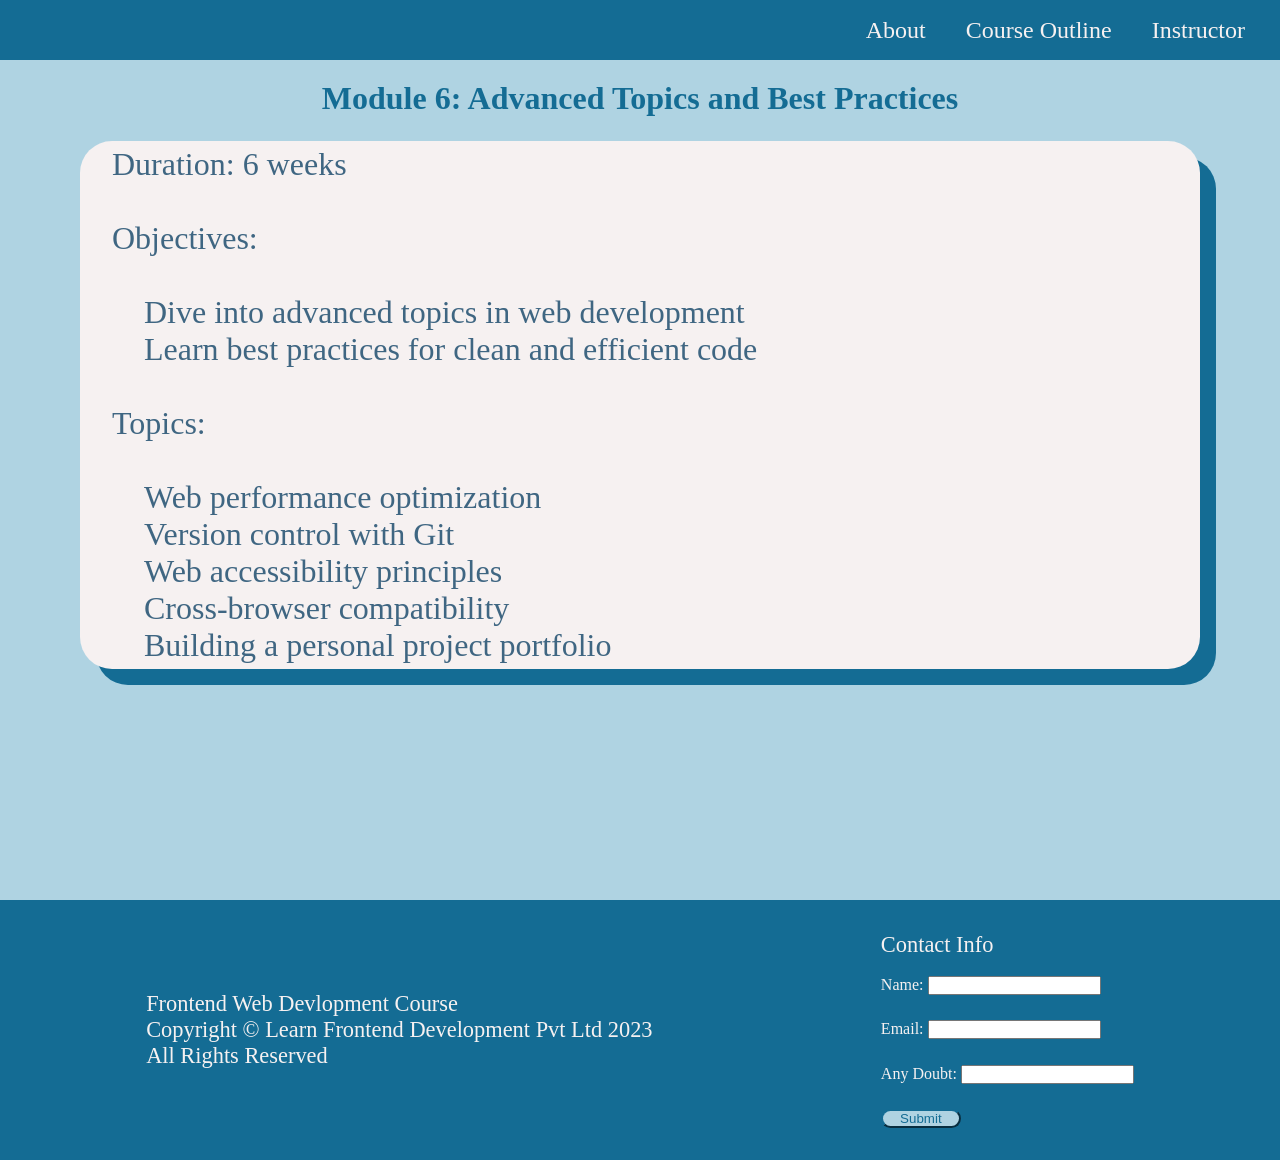
<file: modules/module6.html>
<!DOCTYPE html>
<html lang="en">
<head>
    <meta charset="UTF-8">
    <meta name="viewport" content="width=device-width, initial-scale=1.0">
    <title>Advanced Topics and Best Practices</title>
    <link rel="stylesheet" href="/styles.css">
    <style>
        body{
            background-color: #AFD3E2;
        }
        main{
            height: 100vh;
        }
        .module6 {
            padding: 5rem;
        }
        ul{
            list-style: none;
        }
        li{
            margin-left: 2rem;
        }
        h1{
            color: #146C94;
            padding-bottom: 1.5rem;
            text-align: center;
        }
        .innerdiv{
            padding: 2rem;
            /* margin-left: 2rem; */
            background-color: #F6F1F1;
            display: flex;
            flex-direction: column;
            /* align-items: center; */
            font-size: 2rem;
            height: 33rem;
            justify-content: center;
            border-radius: 2rem;
            color: #146C;
            box-shadow: 1rem 1rem #146C94;
        }
        @media (min-width:350px) and (max-width:500px) {
            body{
            background-color: #AFD3E2;
        }
        main{
            height: 100vh;
        }
        h1{
            color: #146C94;
            padding-bottom: 1.5rem;
            text-align: center;
        }
        .module6 {
            padding: 1.5rem;
        }
        ul{
            list-style: none;
        }
        li{
            margin-left: 2rem;
        }
        .innerdiv{
            padding: 2rem;
            /* margin-left: 2rem; */
            background-color: #F6F1F1;
            display: flex;
            flex-direction: column;
            /* align-items: center; */
            font-size: 1em;
            height: 25rem;

            justify-content: center;
            border-radius: 2rem;
            color: #146C;
            box-shadow: 1rem 1rem #146C94;
        }
            
        }
    </style>
</head>
<body>
    <header>
        <nav>
            <div class="navbar">
                <ul id="navlist">
                    <li>
                        <div class="navItems">
                            <a href="/index.html#about">About</a>
                            <a href="/index.html#Courseoutline">Course Outline</a>
                            <a href="/index.html#instructor">Instructor</a>
                        </div>
                    </li>
                </ul>
            </div>
        </nav>
    </header>
    <main>
      <div class="module6">
        <h1>Module 6: Advanced Topics and Best Practices</h1>
        <div class="innerdiv">
            <p>Duration: 6 weeks</p>
            <br>
            <p>Objectives:</p>
            <br>
            <ul>
                <li>Dive into advanced topics in web development</li>
                <li>Learn best practices for clean and efficient code</li>
            </ul>
            <br>
            <p>Topics:</p>
            <br>
            <ul>
                <li>Web performance optimization</li>
                <li>Version control with Git</li>
                <li>Web accessibility principles</li>
                <li>Cross-browser compatibility</li>
                <li>Building a personal project portfolio</li>
            </ul>     
        </div>
      </div>
    </main>
    <footer>
        <div class="footerbox">
            <div class="right">
                <p>
                    Frontend Web Devlopment Course
                </p>

                <p style="align-items: center;">
                    Copyright &copy;
                    Learn Frontend Development Pvt Ltd 2023
                </p>
                <p>
                    All Rights Reserved
                </p>
            </div>
            <div class="contactinfo">
                <p>
                    Contact Info
                </p>
                <br>
                <div class="cc">
                    <form>
                        <div class="all">
                            <div class="name">
                                <label for="name">Name:</label>
                                <input type="text">
                            </div>
                            <br>
                            <div class="email">
                                <label for="email">Email:</label>
                                <input type="email">
                            </div>
                            <br>
                            <div class="anydoubt">
                                <label for="doubt">Any Doubt:</label>
                                <input type="textarea">
                            </div>
                            <br>
                            <div class="btn">
                                <button>Submit</button>
                            </div>
                        </div>
                    </form>
                </div>
            </div>

        </div>
    </footer>
</body>
</html>
</file>
<file: styles.css>
*{
    margin:0;
    padding:0;
    box-sizing:border-box;
}
nav{
    width: 100%;
}
.container{
    height: 100%;
    width: 100%;
    overflow-x:none;
    background-color: white;
}
#navLogo
{
    font-size: 2rem;
    color: #F6F1F1;
}
.navbar
{
    width:100vw;
    background-color: #146C94;
    min-height: 60px;
    display: flex;
    justify-content: center;
    align-items: center;
    position: fixed;
    z-index: 100;
}
#navlist{
    width:100%;
    padding: 15px;
    overflow-x: none;
    list-style: none;
    font-size: 1.5rem;
    display: flex;
    justify-content:end;
    align-items: center;

}
a{
    text-decoration: none;
    color: #F6F1F1;
}
.navItems{
    display: flex;
    margin-right: 20px;
    gap:40px;
}
footer{
    padding: 2rem;
    width: 100%;
     background-color: #146C94;
}
.footerbox p{
    color: #F6F1F1;
    font-size: 1.4rem;
}
.footerbox{
    display: flex;
    justify-content: space-around;
    align-items: center;
}
.rights{
    color: #F6F1F1;
    font-size: 1.4rem;
}
.contentBox{
    width: 100%;
    margin: auto;
    display: grid;
    grid-template-columns: 1fr 1fr;
    column-gap: 20px;
    background-color: #AFD3E2;
    display: flex;
    flex-direction: column;
    justify-content: center;
    align-items: center;
}
#introduction{
    width: 100%;
    /* height: 700px; */
    display: flex;
    justify-content: space-between;
    /* margin: 100px; */
    padding: 3rem;
    border: 0px;
}
img{
    width: 500px;
    margin-top: 20px;
    height: 500px;
    margin-right: 0px;
    border: 0px;
    margin-top: 50px; 
    margin-left: 100px;
    position: relative;
}

.heading
{
    font-size:2.5rem;
    color: #19A7CE;
    /* display: flex; */
    width: 100%;
    flex-direction: column;
    gap: 0px;
    /* gap: 50px; */
    margin-left: 50px;
}
.AboutCourse{
    /* width: 100%; */
   display: flex;
   flex-direction: column;
   /* justify-content: center; */
   padding-top: 4rem;
   /* height: 500px; */
   width: 75vw;
   margin: 20px;
   /* margin-top: 40px;
   margin-left: 40px; 
   margin-bottom: 40px ; */

   border-radius: 20px;
   box-shadow: 10px 10px #146C94;
   background-color: #19A7CE;
}
.AboutCourse h2{
    color: #146C94; 
    display: flex; 
    justify-content: center; 
    font-size: 3rem;
}

.CourseOutline{
    display: flex;
    flex-direction: column;
    width: 75vw;
    padding: 4rem;
    /* margin-top: 40px;
    margin-right: 40px; 
    margin-bottom: 40px; */
    margin: 20px;

    border-radius: 20px;
    box-shadow: 10px 10px #146C94;
    background-color: #19A7CE;
}
.CourseOutline h2{
    display: flex;
    justify-content: center;
    align-items: center;
    margin-top: 20px;
    font-size: 2rem;
    animation: 3s anim-popoutin ease ;
    color: #F6F1F1; 
    font-size: 3rem;
}
.aboutcontent{

    margin: 30px 0px 30px 30px;
    color: #F6F1F1;
    display: flex;
    justify-content: center;
    align-items: center;
    font-size: 1.5rem;
    text-align: center;
    transform: scale(0.8);
    animation: scale 3s forwards cubic-bezier(0.5, 1, 0.89, 1);
  }
  @keyframes scale {
    100% {
      transform: scale(1);
    } 
}
#list{
    list-style: none;;
}
.Title{
    font-size: 1.8rem;
    color: #146C94;
}
.instructor{
    display: flex;
    width: 100%;
    overflow-x: hidden;
    justify-content: space-around;
    background-color: #F6F1F1;
    padding-top: 2rem;
    gap: 10px;
}
#instructor h2{
    display: flex; 
    background-color: #F6F1F1;
    justify-content: center; 
    color: #146C94; 
    font-size: 3rem;
    padding-top: 3.5rem;
}
.instructordiv img{
    border-radius: 50%;
    height: 200px;
    width: auto;
    margin-left: 50px;
    box-shadow: 10px 10px #146C94;
    margin-top: 1rem;
    
}
/* .instructordiv img:hover{
    margin-left: 0px;
    /* box-shadow: 0px 0px 10px 10px #146C94; */
.instructordiv:hover img{
    margin-left: 0px;
    box-shadow: 0px 0px 10px 10px #146C94;
}
.instructordiv{
    margin-top: 20px;
    margin-left: 20px;
    margin-right:20px ;
    margin-bottom: 20px;
    border-radius: 40px;
    height: 300px;
    width: 300px;
    background-color: #AFD3E2;
    padding-bottom: 2rem;
}
.instructordiv:hover{
    display: flex;
    flex-direction: column;
    justify-content: center;
    align-items: center;
    height: 350px;
    width: 350px;
    font-size: 1.5rem;
    margin-left: 0px;
    
}
.instructordiv p{
    display: flex;
    color: #146C94;
    margin-top: 10px;
    justify-content: center;
    /* padding-bottom: 2rem; */
}

.navItems button{
    background-color: #146C94;
    border-color: #146C94;
    color: #F6F1F1;
    /* box-shadow:10px #146C94; */
}
.cc{
    display: flex;
    flex-direction: column;
}
.all {
    display: flex;
    flex-direction: column;
    justify-content: left;
    gap: 0.23rem;
}
.name, .email , .anydoubt{
    /* display: flex; */
    gap: 50px;
    color: #F6F1F1;
}
.btn button{
    /* margin-left: 9px; */
    background-color: #AFD3E2;
    width: 5rem;
    border-color: #146C94;
    text-align: center;
    color: #146C94;
    border-radius: 2rem;
}
.welcome{
    font-style:italic; 
    margin-top: 80px; 
    margin-left: 20px;
}
.wel{
    margin-left: 70px;
}
.desc p{
    background-color: #AFD3E2;
    border-radius: 2rem;
    font-size: 1.3rem;
    height: 3rem;
    text-align: center;
    padding-top: 0.7rem ;
}
@media (min-width: 350px) and (max-width:500px) {
    nav{
        width: 100%;
    }
    .container{
        height: 100%;
        width: 100%;
        overflow-x:none;
        background-color: white;
    }
    #navLogo
    {
        font-size: 2rem;
        color: #F6F1F1;
    }
    .navbar
    {
        width:100vw;
        background-color: #146C94;
        min-height: 60px;
        display: flex;
        justify-content: center;
        align-items: center;
        position: fixed;
        z-index: 100;
    }
    #navlist{
        width:100%;
        /* padding: 15px; */
        overflow-x: none;
        list-style: none;
        font-size: 1.5rem;
        display: flex;
        justify-content:end;
        align-items: center;
        padding: 0px;
    
    }
    a{
        text-decoration: none;
        color: #F6F1F1;
    }
    .navItems{
        display: flex;
        /* width: 100vw; */
        gap:40px;
        font-size: 1.2rem;
    }
    footer{
        padding: 2rem;
        width: 100%;
         background-color: #146C94;
    }
    .footerbox p{
        color: #F6F1F1;
        font-size: 1.2rem;
    }
    .footerbox{
        display: flex;
        justify-content: space-around;
        align-items: center;
        flex-direction: column-reverse;
        gap: 2rem;
    }
    .rights{
        color: #F6F1F1;
        font-size: 1.4rem;
    }
    .contentBox{
        width: 100%;
        margin: auto;
        display: grid;
        grid-template-columns: 1fr 1fr;
        column-gap: 20px;
        background-color: #AFD3E2;
        display: flex;
        flex-direction: column;
        justify-content: center;
        align-items: center;
    }
    #introduction{
        width: 100%;
        /* height: 700px; */
        display: flex;
        padding: 0px;
        margin-left:0px;
        /* justify-content: space-between; */
        /* margin: 100px; */
        padding-top: 4rem;
        border: 0px;
    }
    img{
        height: 10rem;
        width: 10rem;
        margin-left: 0px;
        border: 0px;
        position: relative;
    }
    
    .heading
    {
        font-size:2.5rem;
        color: #19A7CE;
        /* display: flex; */
        width: 100%;
        flex-direction: column;
        gap: 0px;
        /* gap: 50px; */
        /* margin-left: 50px; */
        margin-left: 0.2px;
    }
    .AboutCourse{
       display: flex;
       flex-direction: column;
       justify-content: center;
       padding-top: 2rem;
       width: 75vw;
       margin: 20px;
       border-radius: 20px;
       box-shadow: 10px 10px #146C94;
       background-color: #19A7CE;
    }
    .AboutCourse h2{
        font-size: 2rem;
    }
    
    .CourseOutline{
        display: flex;
        flex-direction: column;
        width: 75vw;
        padding: 1rem;
        /* margin-top: 40px;
        margin-right: 40px; 
        margin-bottom: 40px; */
        margin: 20px;
        
        border-radius: 20px;
        box-shadow: 10px 10px #146C94;
        background-color: #19A7CE;
    }
    .CourseOutline h2{
        display: flex;
        justify-content: center;
        align-items: center;
        margin-top: 20px;
        font-size: 1.8rem;
    }
    .aboutcontent{
    
        margin: 30px 0px 30px 30px;
        color: #F6F1F1;
        display: flex;
        justify-content: center;
        align-items: center;
        font-size: 1rem;
        text-align: center;
        transform: scale(0.8);
        animation: scale 3s forwards cubic-bezier(0.5, 1, 0.89, 1);
      }
      @keyframes scale {
        100% {
          transform: scale(1);
        } 
    }
    #list{
        list-style: none;;
    }
    .Title{
        font-size: 1rem;
        
        color: #146C94;
    }
    .instructor{
        display: flex;
        flex-direction: column;
        justify-content: center;
        align-items: center;
        width: 100%;
        overflow-x: hidden;
        justify-content: space-around;
        background-color: #F6F1F1;
        padding-top: 2rem;
        gap: 1.5rem;
    }
    #instructor h2{
        display: flex; 
        background-color: #F6F1F1;
        justify-content: center; 
        color: #146C94; 
        font-size: 2rem;
        padding-top: 2rem;
    }
    .instructordiv img{
        border-radius: 50%;
        height: 150px;
        width: auto;
        margin-left: 50px;
        box-shadow: 10px 10px #146C94;
        
    }
    /* .instructordiv img:hover{
        margin-left: 0px;
        /* box-shadow: 0px 0px 10px 10px #146C94; */
    .instructordiv:hover img{
        margin-left: 0px;
        box-shadow: 0px 0px 10px 10px #146C94;
    }
    .instructordiv{
        border-radius: 40px;
        height: 250px;
        width: 250px;
        background-color: #AFD3E2;
        /* padding-bottom: 2rem; */
    }
    .instructordiv:hover{
        display: flex;
        flex-direction: column;
        justify-content: center;
        align-items: center;
        height: 250px;
        width: 250px;
        font-size: 1.5rem;
        margin-left: 0px;
        
    }
    .instructordiv p{
        display: flex;
        color: #146C94;
        margin-top: 10px;
        justify-content: center;
        /* padding-bottom: 2rem; */
        font-size: 1rem;
    }
    
    .navItems button{
        background-color: #146C94;
        border-color: #146C94;
        color: #F6F1F1;
        /* box-shadow:10px #146C94; */
    }
    .cc{
        display: flex;
        flex-direction: column;
    }
    .all {
        display: flex;
        flex-direction: column;
        justify-content: left;
        gap: 0.23rem;
    }
    .name, .email , .anydoubt{
        /* display: flex; */
        gap: 50px;
        color: #F6F1F1;
    }
    .btn button{
        /* margin-left: 9px; */
        background-color: #AFD3E2;
        width: 5rem;
        border-color: #146C94;
        text-align: center;
        color: #146C94;
        border-radius: 2rem;
    }    
    .welcome{
        font-size: 1.5rem;
        margin-left: 0px;
        margin-top: 8px;
        padding: 0.75rem;
    }
    .wel{
        font-size: 1.5rem;
        margin-left: 0.2px;
        padding-left: 1rem;
    }
    .desc p
    {
        /* margin-top: 5px;  */
        margin-left: 5px;
        font-size: 0.75rem; 
        color:white;  
        background-color: #AFD3E2; border-radius:10px; 
        height: 3.4rem;
        width: auto; 
        padding: 0px;
        /* margin-top: 10px; */
    }
    img {
        margin-top: 50px; 
        margin-left: 100px;
        margin-left: 0px;
    }
}
</file>
